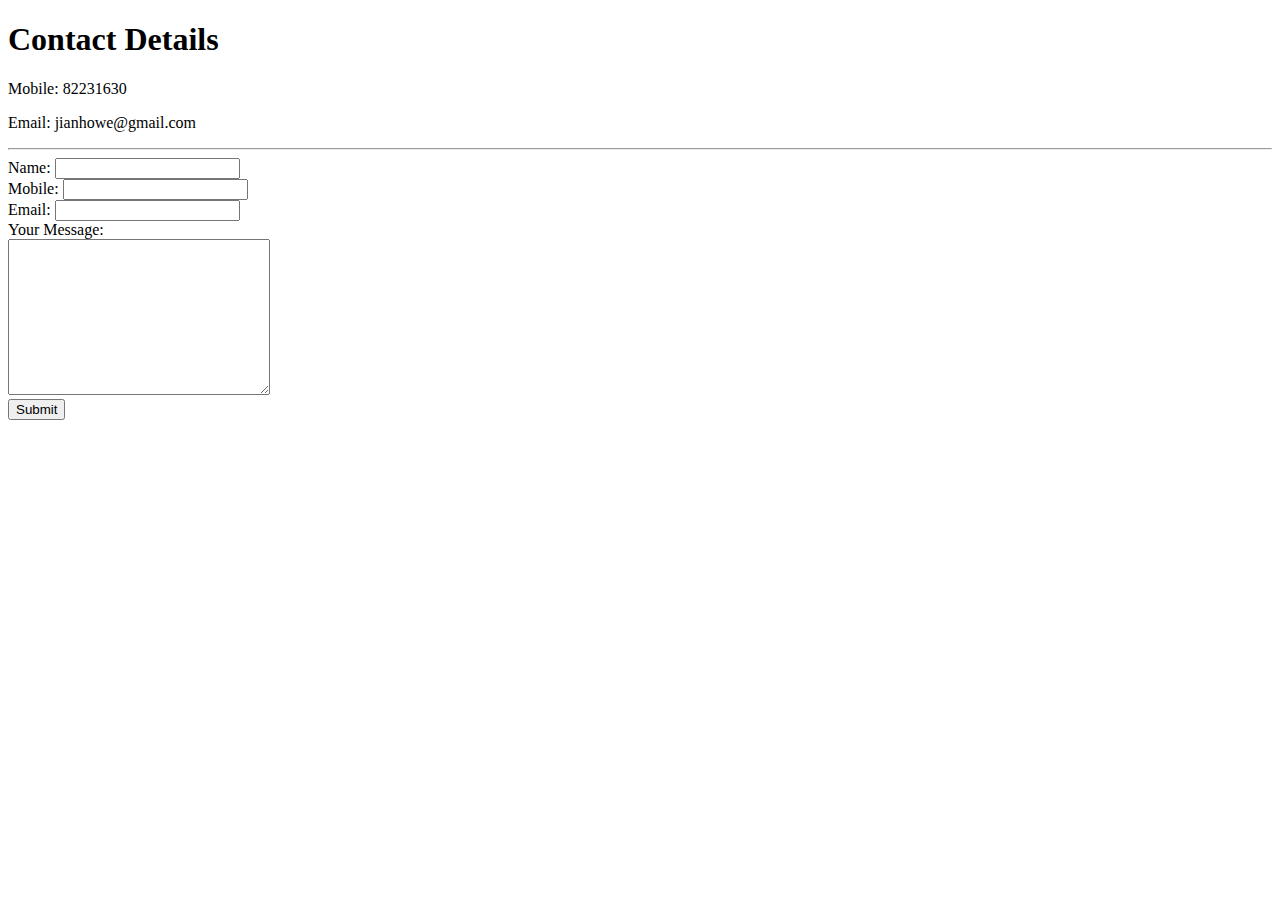
<file: contact-me.html>
<!DOCTYPE html>
<html lang="en" dir="ltr">

<head>
  <meta charset="utf-8">
  <title></title>
</head>

<body>
  <h1>Contact Details</h1>
  <p>Mobile: 82231630</p>
  <p>Email: jianhowe@gmail.com</p>
  <hr>
  <form action="mailto:jianhowe@gmail.com" method="post" enctype="text/plain"><!-- post means transfer data keyed in to email-->
    <label>Name:
      <input type="text" name="name" value="" autocomplete="name">
    </label><br>
    <label>Mobile:
      <input type="number" name="mobile" value="" autocomplete="mobile">
    </label><br>
    <label>Email:
      <input type="email" name="email" value="" autocomplete="email">
    </label><br>
    <label>Your Message:<br>
      <textarea name="yourmessage" rows="10" cols="30"></textarea>
    </label><br>
    <input type="submit" name="" value="Submit">

  </form>
</body>

</html>
</file>
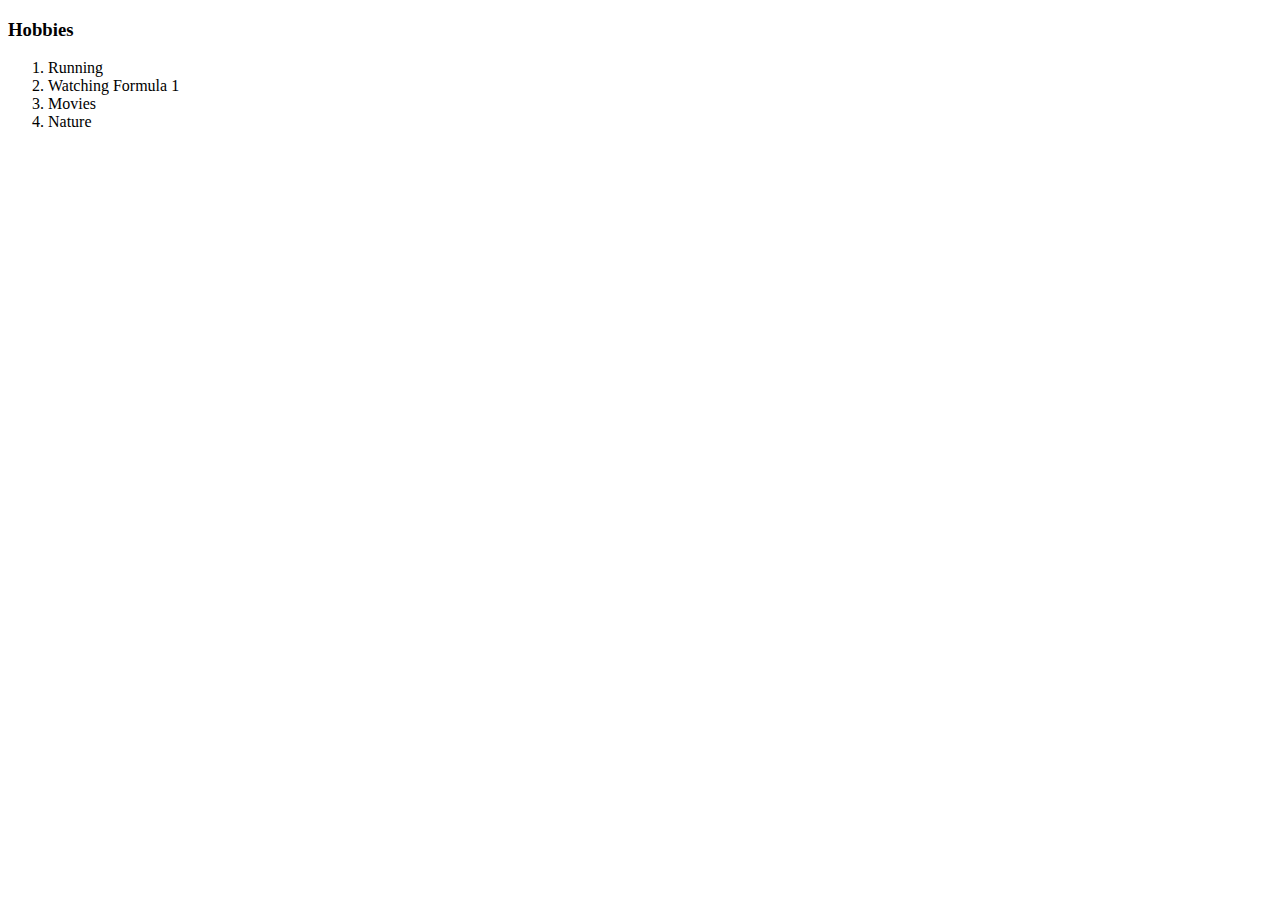
<file: hobbies.html>
<!DOCTYPE html>
<html lang="en" dir="ltr">
  <head>
    <meta charset="utf-8">
    <title></title>
  </head>
  <body>
    <h3>Hobbies</h3>
    <ol>
      <li>Running</li>
      <li>Watching Formula 1</li>
      <li>Movies</li>
      <li>Nature</li>
    </ol>
  </body>
</html>
</file>
